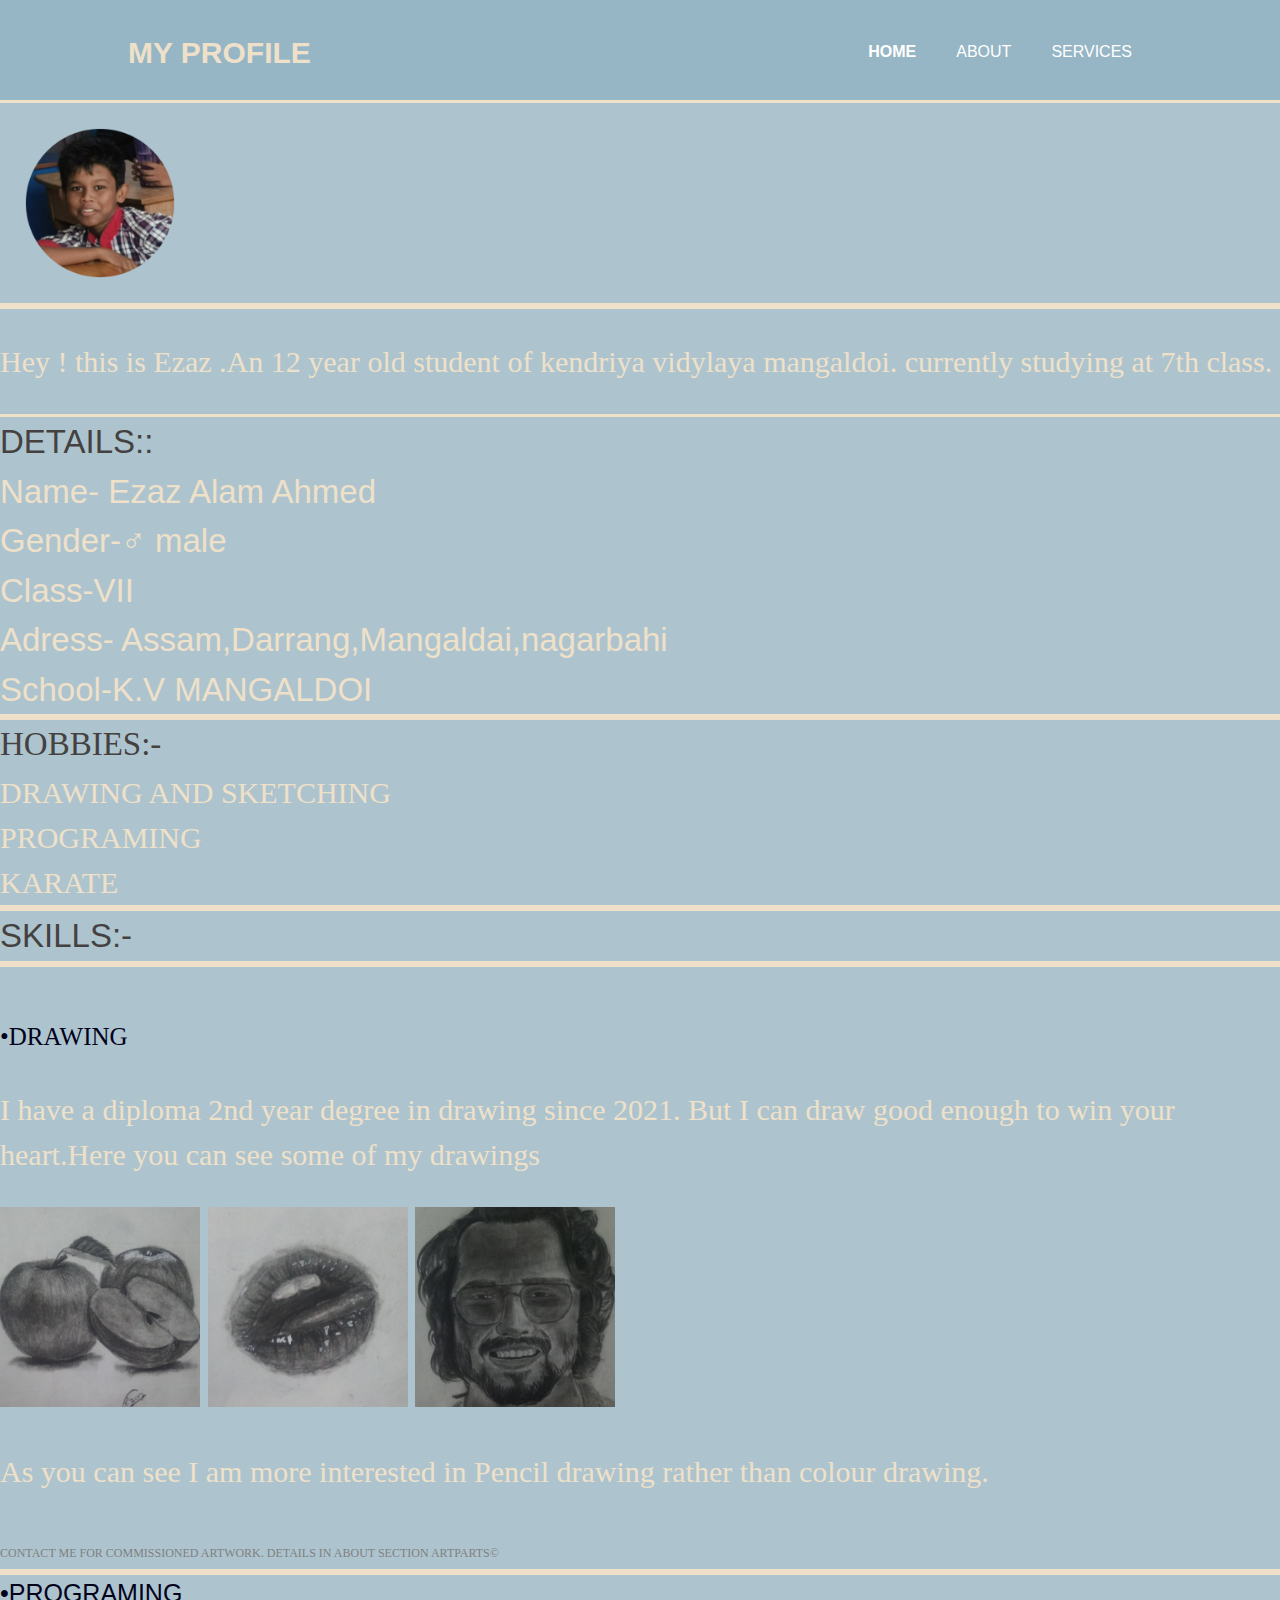
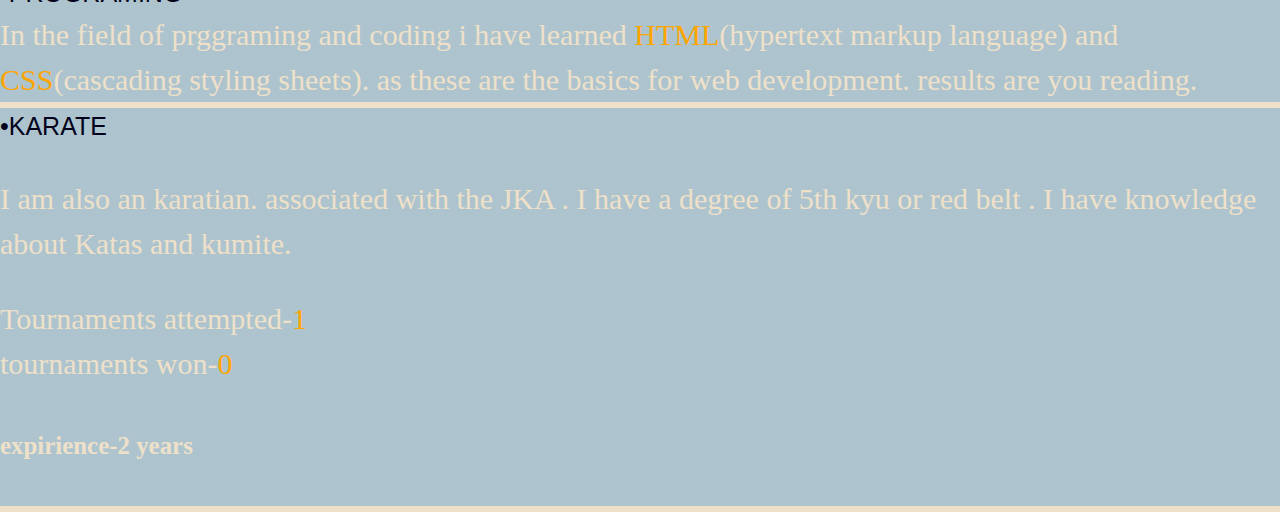
<file: Index.html>
<!DOCTYPE html>
<html>
  <head>
    <meta charset="utf-8">
    <meta name="description" content="Affordable and professional web design">
	  <meta name="keywords" content="web design, affordable web design, professional web design">
  	<meta name="author" content="Brad Traversy">
    <title> Profile|home</title>
    <link rel="stylesheet" href="style.css">
 
  </head>
  <body>
    <header>
      <div class="container">
          
        <div id="branding">
          <h1><span style="color:eee0c9;">MY</span> PROFILE</h1>
        </div>
        <nav>
          <ul>
          <li id="branding"><a href="index.html"><span style="font-color:eee0c9;">Home</span></a></li>
            <li class="current"><a href="about.html">About</a></li>
            <li><a href="services.html">services</a></li>
          </ul>
        </nav>
      </div>
      
    </header>
    <main>
      <div class="main">
         <center> <img src="p3.jpg" height="200" width="200"></center>
          
      </div>
      <div class="quote">
      <p class="para">Hey ! this is <span id="hl">Ezaz</span> .An 12 year old student of kendriya  vidylaya mangaldoi. currently studying at 7th class.
          </p>
          <div class="quote">
              <span id="heed">DETAILS::</span>
              <div id="wow">
              <uL>
                  <li>Name- Ezaz Alam Ahmed</li>
                  <li>Gender-♂ male</li>
                  <li>Class-VII</li>
                  <lI>Adress- Assam,Darrang,Mangaldai,nagarbahi</lI>
                  <li>School-K.V MANGALDOI</li>
              </uL>
              </div>
              
          </div>
          <div class="quote">
              <div class="para">
              <ul>
                  <span id="heed">HOBBIES:-</span>
                  <li>DRAWING AND SKETCHING</li>
                  <LI>PROGRAMING</LI>
                  <li>KARATE</li>
              </ul>
              
             </div>
          </div>
          <div class="quote">
          
              <span id="heed">SKILLS:-</span>
              </div>
              <div class="quote">
                  <div class="para">
              <br>
              <span class="shead">•DRAWING</span>
              <p>I have a diploma 2nd year degree in drawing since 2021. But I can draw good enough to win your heart.Here you can see some of my drawings</p>
              <img src="f1.JPG" height="200px" width="200px">
                <img src="f2.JPG" height="200px" width="200px">
                  
                           <img src="f4.JPG" height="200px" width="200px">
                           <p>As you can see I am more interested in Pencil drawing rather than colour drawing.</p>
                           <span class="foot">CONTACT ME FOR COMMISSIONED ARTWORK. DETAILS IN ABOUT SECTION ARTPARTS©</span>
              </div>
              
          </div>
          <div class="quote">
              <span class="shead">•PROGRAMING</span>
              <div class="para">
                  In the field of prggraming and coding i have learned <span class="or">HTML</span>(hypertext markup language) and <span class="or">CSS</span>(cascading styling sheets). as these are the basics for web development. results are you reading.
              </div>
          </div>
          <div class="quote">
              <span class="shead">•KARATE</span>
             
              <div class="para">
              <p>I am also an karatian. associated with the JKA . I have a degree of 5th kyu or red belt . I have knowledge about Katas and kumite.</p>
             
              <li>Tournaments attempted-<span class="hli">1</span></li>
              <li>tournaments won-<span class="hli">0</span></li>
              <h5>expirience-2 years</h3>
             </div>
          </div>
      </main>
      </html>
</file>
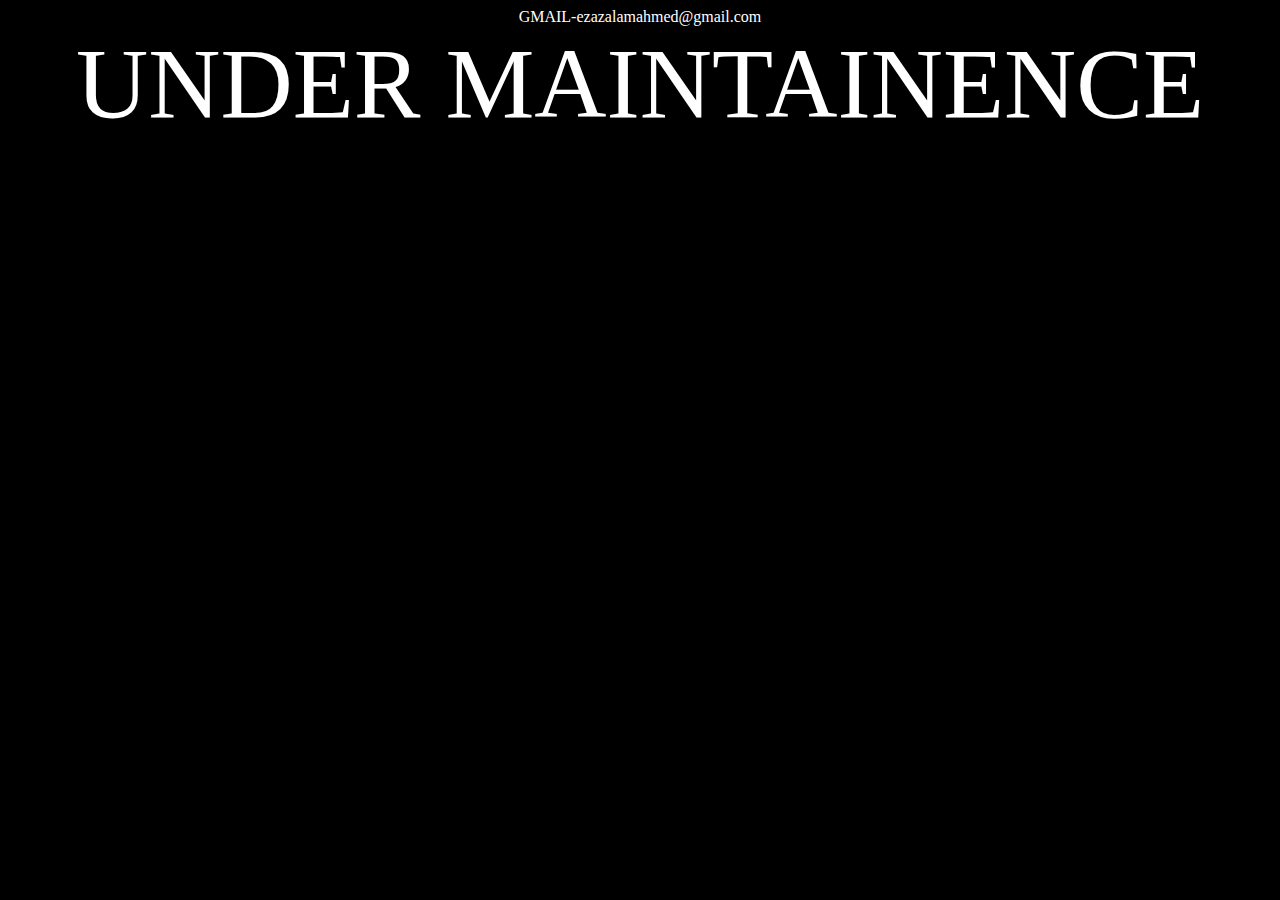
<file: about.html>
<!DOCTYPE html>
<html lang="en">
<head>
    <meta charset="UTF-8">
    <title>about</title>
    <style>
        .1{
            color:white;
        }
        #hh{
            font-size:100px;
        }
    </style>
</head>
<body bgcolor="black">
    <center>
    <div class="1">
    <span style="color:white">GMAIL-ezazalamahmed@gmail.com</span>
    <br>
    <span style="color:white; font-size:100px;">UNDER MAINTAINENCE</span>
   </div>
   </center>
</body>
</html>
</file>
<file: style.css>
body{
  font: 15px/1.5 Arial, Helvetica,sans-serif;
  padding:0;
  margin:0;
  background-color:#f1f0e8;
}

/* Global */
.container{
  width:80%;
  margin:auto;
  overflow:hidden;
}
.hli{
    color:orange;
}
.container img{
    height: 50px;
    width: 50px;
    justify:center;
}
/* b2 */
.3{
    font-size:30px;
    color:eee0c9;
}
#2{
    font-size:33px;
    color:#ffffff;
}
#heed{
   color: #454141;
   font-size:33px;
}
.foot{
    color:grey;
    font-size:12px;
}
.shead{
    color:#03021b;
    font-size:25px;
}
/* main */
.main{
    display:flex;
    justify:space-between;
    font-size:25px;
    height:200px;
    background:#adc4ce;
    border-bottom:#eee0c9 3px solid;
}
.para{
    font-size:30px;
    color:#eee0c9;
    font-family:garamond , serif;
}
.quote{
    background:#adc4ce;
    min-height:50px;
    width:100%;
    margin:auto;
    overflow:hidden;
    border-bottom:#eee0c9 3px solid;
    border-top:#eee0c9 3px solid;
}
.or{
    color:orange;
}
#wow{
    color:#eee0c9;
    font-size:33px;
}
.navvv{
    align-items:center;
}
ul{
  margin:0;
  padding:0;
}

.button_1{
  height:38px;
  background:#e8491d;
  border:0;
  padding-left: 20px;
  padding-right:20px;
  color:#ffffff;
}

.dark{
  padding:15px;
  background:#35424a;
  color:#ffffff;
  margin-top:10px;
  margin-bottom:10px;
}

/* Header **/
header{
  background:#96b6c5;
  color:#ffffff;
  padding-top:30px;
  min-height:70px;
  border-bottom:#eee0c9 3px solid;
}

header a{
  color:#ffffff;
  text-decoration:none;
  text-transform: uppercase;
  font-size:16px;
}

header li{
  float:left;
  display:inline;
  padding: 0 20px 0 20px;
}

header #branding{
  float:left;
}

header #branding h1{
  margin:0;
}

header nav{
  float:right;
  margin-top:10px;
}

header .highligh, header .branding a{
  color:#eee0c9;
 
}
#branding{
 color:#eee0c9;
 font-weight:bold;
}

header a:hover{
  color:#cccccc;
 
}

/* Showcase */
#showcase{
  min-height:400px;
  background:url('../img/showcase.jpg') no-repeat;
  background-position: center;
  background-size: cover;
  text-align:center;
  color:#ffffff;
}

#showcase h1{
  margin-top:100px;
  font-size:55px;
  margin-bottom:10px;
}

#showcase p{
  font-size:20px;
}

/* Newsletter */
#newsletter{
  padding:15px;
  color:#ffffff;
  background:#35424a
}

#newsletter h1{
  float:left;
}

#newsletter form {
  float:right;
  margin-top:15px;
}

#newsletter input[type="email"]{
  padding:4px;
  height:25px;
  width:250px;
}

/* Boxes */
#boxes{
  margin-top:20px;
}

#boxes .box{
  float:left;
  text-align: center;
  width:30%;
  padding:10px;
}

#boxes .box img{
  width:90px;
}

/* Sidebar */
aside#sidebar{
  float:right;
  width:30%;
  margin-top:10px;
}

aside#sidebar .quote input, aside#sidebar .quote textarea{
  width:90%;
  padding:5px;
}

/* Main-col */
article#main-col{
  float:left;
  width:65%;
}

/* Services */
ul#services li{
  list-style: none;
  padding:20px;
  border: #cccccc solid 1px;
  margin-bottom:5px;
  background:#e6e6e6;
}

footer{
  padding:20px;
  margin-top:20px;
  color:#ffffff;
  background-color:#e8491d;
  text-align: center;
}

/* Media Queries */
@media(max-width: 768px){
  header #branding,
  header nav,
  header nav li,
  #newsletter h1,
  #newsletter form,
  #boxes .box,
  article#main-col,
  aside#sidebar{
    float:none;
    text-align:center;
    width:100%;
  }

  header{
    padding-bottom:20px;
  }

  #showcase h1{
    margin-top:40px;
  }

  #newsletter button, .quote button{
    display:block;
    width:100%;
  }

  #newsletter form input[type="email"], .quote input, .quote textarea{
    width:100%;
    margin-bottom:5px;
  }
}
</file>
